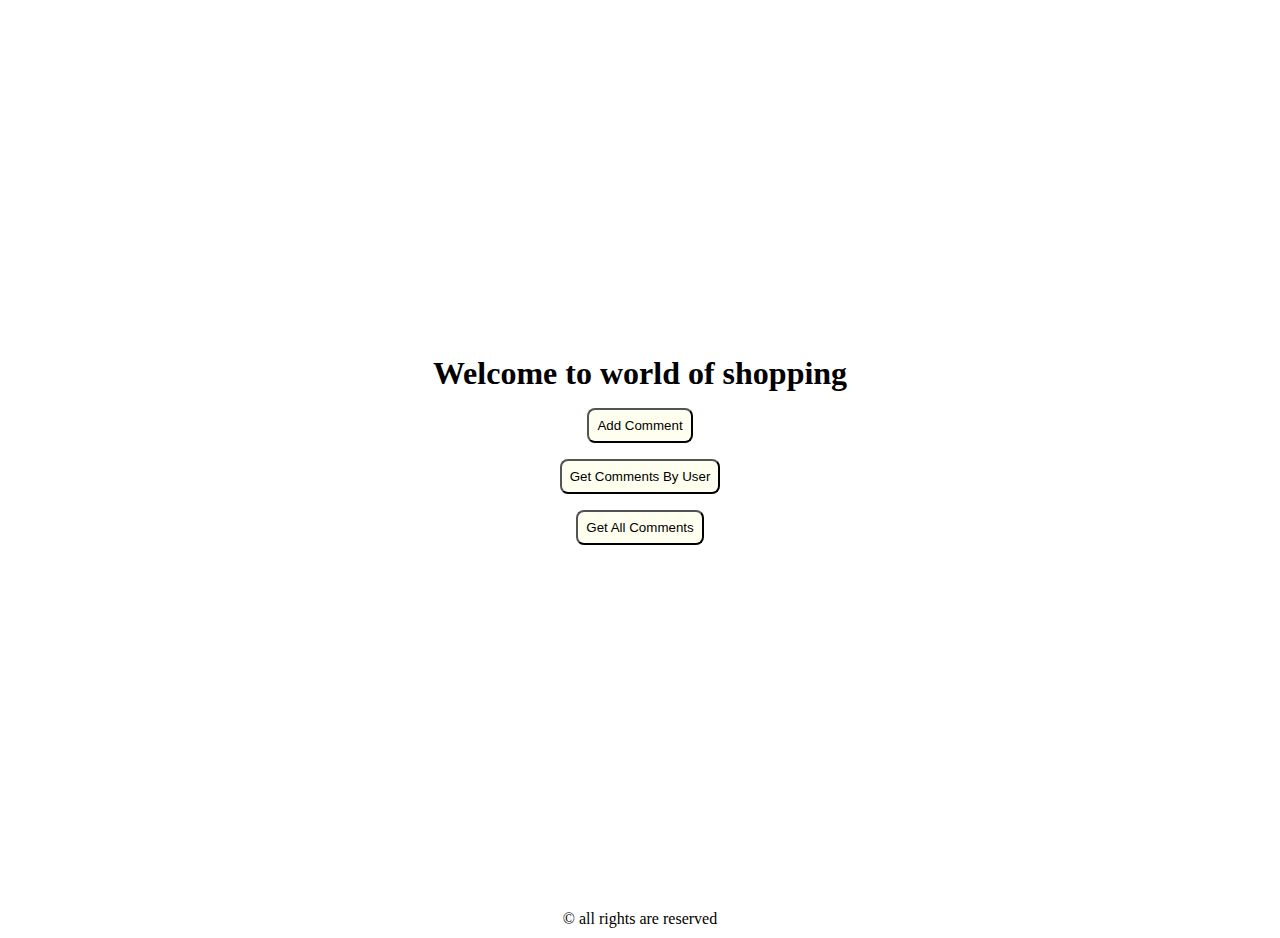
<file: github/src/main/webapp/home.html>
<html>
<head>
<link href="main.css" type="text/css" rel="stylesheet">
<script src="https://ajax.googleapis.com/ajax/libs/jquery/3.3.1/jquery.min.js"></script>
<script src="main.js"></script>
</head>
<body>
<div class="bg-home">
<div class="main-home">


<div id="main">
<div class="heading1"><h1>Welcome to world of shopping</h1></div>

<div class="comment">
<div class="comment">
<button type="button"  id="addbutton">Add Comment</button>
</div>
<div class="comment">
<button type="button"  id="getbutton">Get Comments By User</button>
</div>
<div class="comment">
<form action="webapi/comment/getallcomments" method="get">
<button type="submit" id="getallbutton">Get All Comments</button>
</form>
</div>
</div>

</div>

<footer>
<p>
&copy all rights are reserved

</p>

</footer>

</div>

</div> 
</body>
</html>
</file>
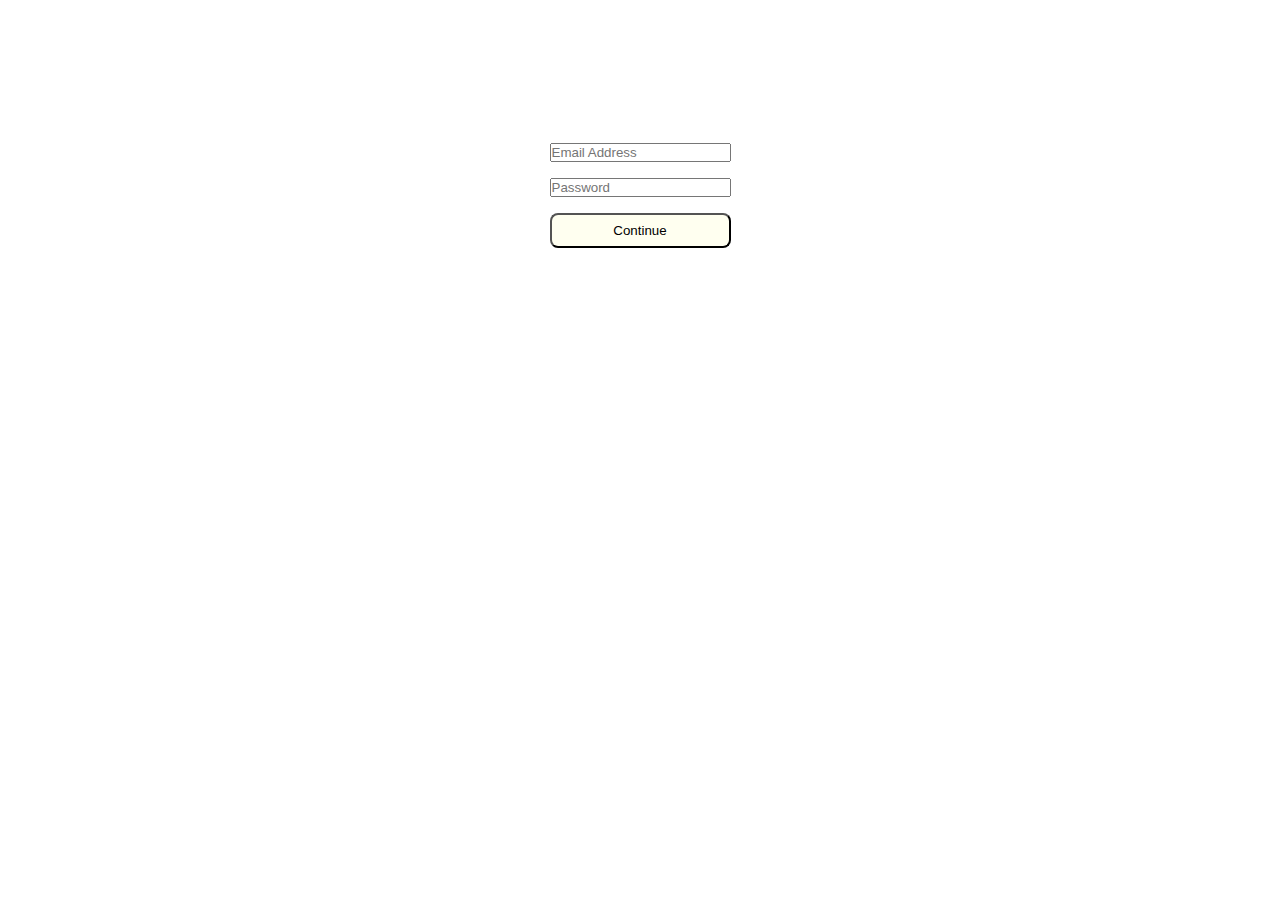
<file: github/src/main/webapp/login.html>
<html>
<head>
<link href="main.css" rel="stylesheet" type="text/css">
</head>
<body>
<div class="bg-login">
<div class="main">
<div class="form-container">
<form action="webapi/login" method="post">
<div class="heading">
<h2>Login</h2>
</div>
<div class="email-container">
<input type="email" name="email" placeholder="Email Address" class="email">
   </div>

<div class="password-container">
<input type="password" name="password" placeholder="Password" class="password" >
</div>
<div class="button-submit">
   <button type="submit" class="submit">Continue</button>
   </div>
</form>

</div>
</div>
</div>

</body>
</html>
</file>
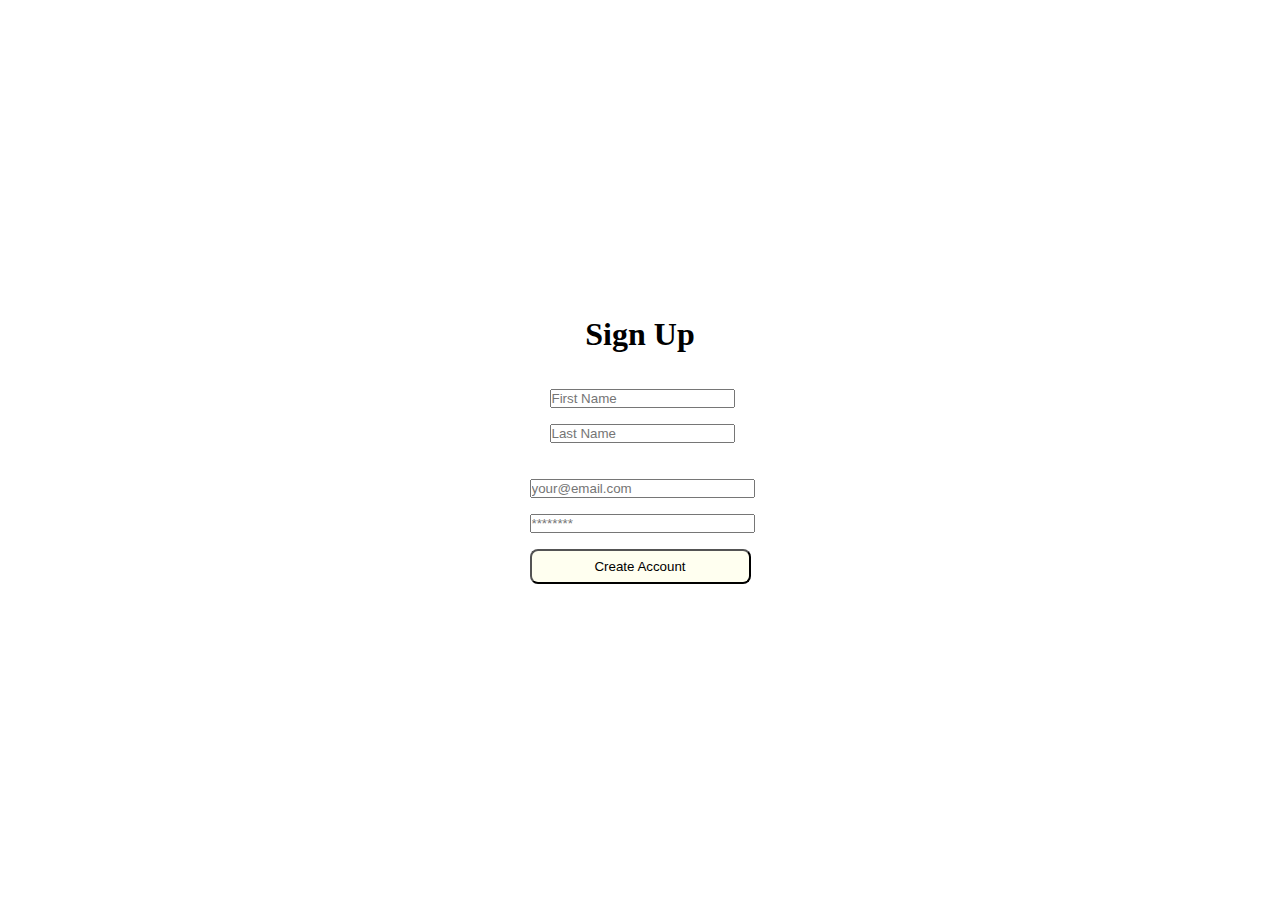
<file: github/src/main/webapp/signup.html>
<!DOCTYPE html>
<html>
<head>
 <meta name="viewport" content="width=device-width, initial-scale=1">
<link href="main.css" rel="stylesheet" type="text/css">
</head>
<body>
   <div class="main-signup">
   <div class="form-container">
   <form action="webapi/signup" method="post">
   <div class="heading">
   <h1 style="color:black"><b>Sign Up</b></h1>
   </div>
   
   <div class="name">
   
   <div class="fname">
   	<input type="text" name="fname" placeholder="First Name" class="text">
   </div>
	<div class="lname">
	<input type="text" name="lname" placeholder="Last Name" class="text">
	</div>   
   </div>
   
   <div class="email-container">
   <input type="email" name="email" placeholder="your@email.com" class="email">
   </div>
   <div class="password-container">
   <input type="password" name="password" placeholder="********" class="password" >
   </div>
  
   <div class="button-submit">
   <button type="submit" class="submit">Create Account</button>
   </div>
   </form>
 </div>
 </div>
</body>
</html>
</file>
<file: github/src/main/webapp/main.css>
*
{

	margin:0;
	padding:0;
}

.bg-image{
	height:100%;
	background-image: url("https://encrypted-tbn0.gstatic.com/images?q=tbn:ANd9GcQzX2C-PaFbR41kcXPBiE8zgtpI5CdSiJE4fS7kohWdFVuSZtlA");
	background-repeat: no-repeat;
	
	background-size: cover;
    background-position: center;
	
}
.bg-login{
background-image: url("https://png.pngtree.com/thumb_back/fw800/back_pic/02/68/16/50578fb0186f0b7.jpg");
background-repeat: no-repeat;
height:100vh;
    
	background-size: cover;
    background-position: center;
 
    
}

.main{
	display:flex;
	flex-direction:column;
    align-items: center;
    justify-content:center;
    
	}
	

	.title{
		text-align: center;	
		font-size: 2rem;
		padding-top: 9rem;
		
		
	
	}

	.heading{
	
		text-align:center;
		color:white;
		
	}
	
	.button-container
	{
		padding-top:50px;
		text-align: center;
		
	}
	button
	{
		padding: 0.5rem;
		margin-top: 1rem;
		border-radius: 0.5rem;
		background-color:ivory;

	}
	
	.main-signup{
		text-align: center;
		background-position: center;
		height:100vh;
		display:flex;
		align-items: center;
		justify-content: center;
		background-image: url("https://singularityhub.com/wp-content/uploads/2018/10/abstract-blurred-background-casino_shutterstock_1126650161.jpg");
	}
	.form-container{
	margin:100px;
	
	}
	
	.name{
	
	padding:20px;
	}
	.fname{
	flex-grow: 1;
	padding 20px;
	}
	.lname{
	flex-grow: 1;
	}
	.email{
	width:100%;
	
	}
	.password
	{
		width:100%;
	
	}
	.submit{
	width:100%;
	
	}
	.text{
	width:100%;
	}
	header{
	display:flex;
	
		
	}
	.header-links
	{
		display:flex;
		padding:30px;
		
	
	}
	
	.logo{
	flex-grow:4;
	}
	.hlink{
	padding:5px;
	}
	#main{
	height:100%;
	display:flex;
	flex-direction:column;
	align-items:center;
	justify-content:center;
	text-align:center;
	}
	footer{
	
	text-align: center;
	
	padding:10px;
	}
	.bg-home{
	
	
    background-image: url("https://previews.123rf.com/images/themorningglory/themorningglory1612/themorningglory161200648/68816967-blurred-background-home-mart-product-on-shelf-at-store-with-bokeh.jpg");

	}
	input{

		margin-top:1rem;
	}
</file>
